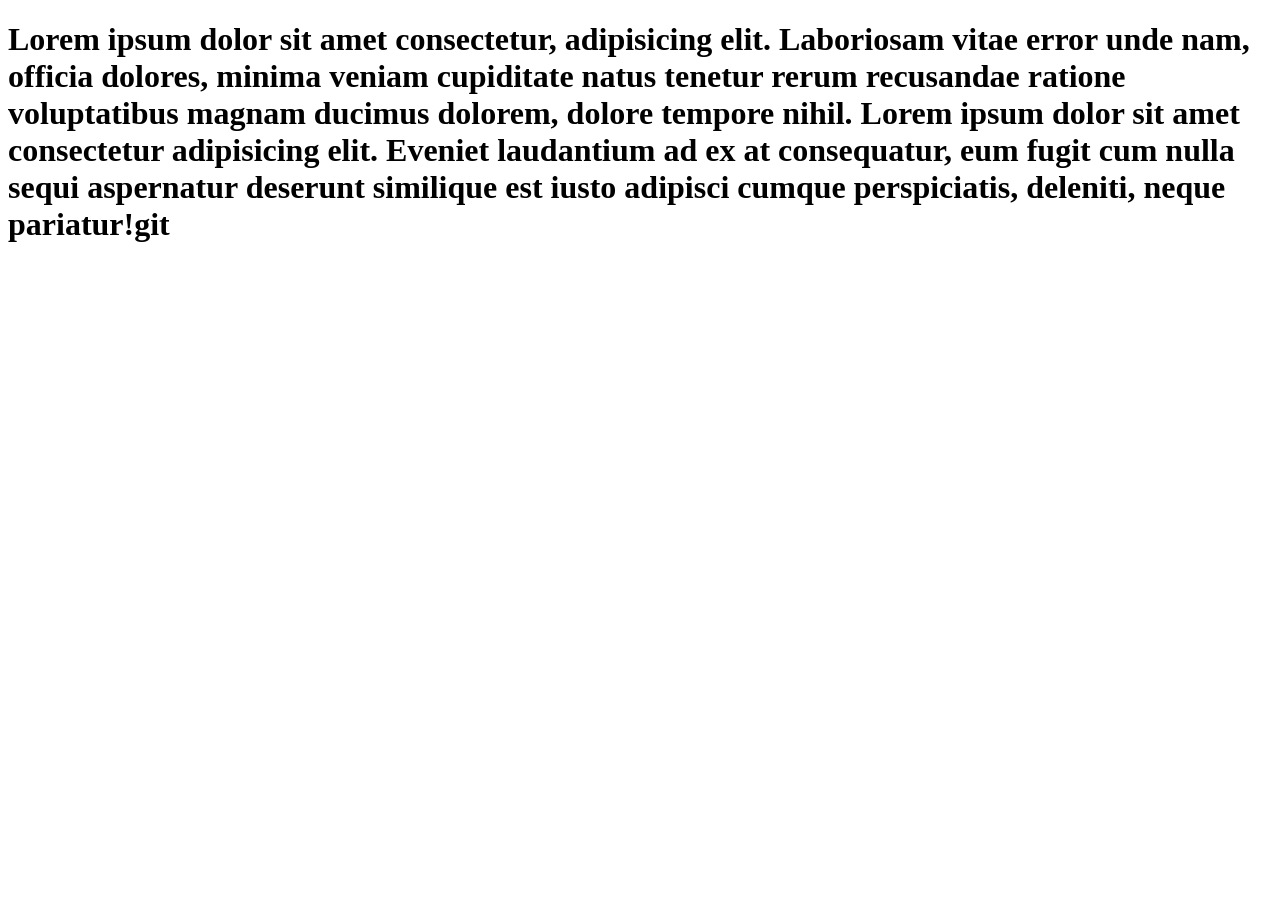
<file: kantin.html>
<!DOCTYPE html>
<html lang="en">
<head>
    <meta charset="UTF-8">
    <meta name="viewport" content="width=device-width, initial-scale=1.0">
    <title>Document</title>
</head>
<body>
    <h1>Lorem ipsum dolor sit amet consectetur, adipisicing elit. Laboriosam vitae error unde nam, officia dolores, minima veniam cupiditate natus tenetur rerum recusandae ratione voluptatibus magnam ducimus dolorem, dolore tempore nihil. Lorem ipsum dolor sit amet consectetur adipisicing elit. Eveniet laudantium ad ex at consequatur, eum fugit cum nulla sequi aspernatur deserunt similique est iusto adipisci cumque perspiciatis, deleniti, neque pariatur!git</h1>
</body>
</html>
</file>
